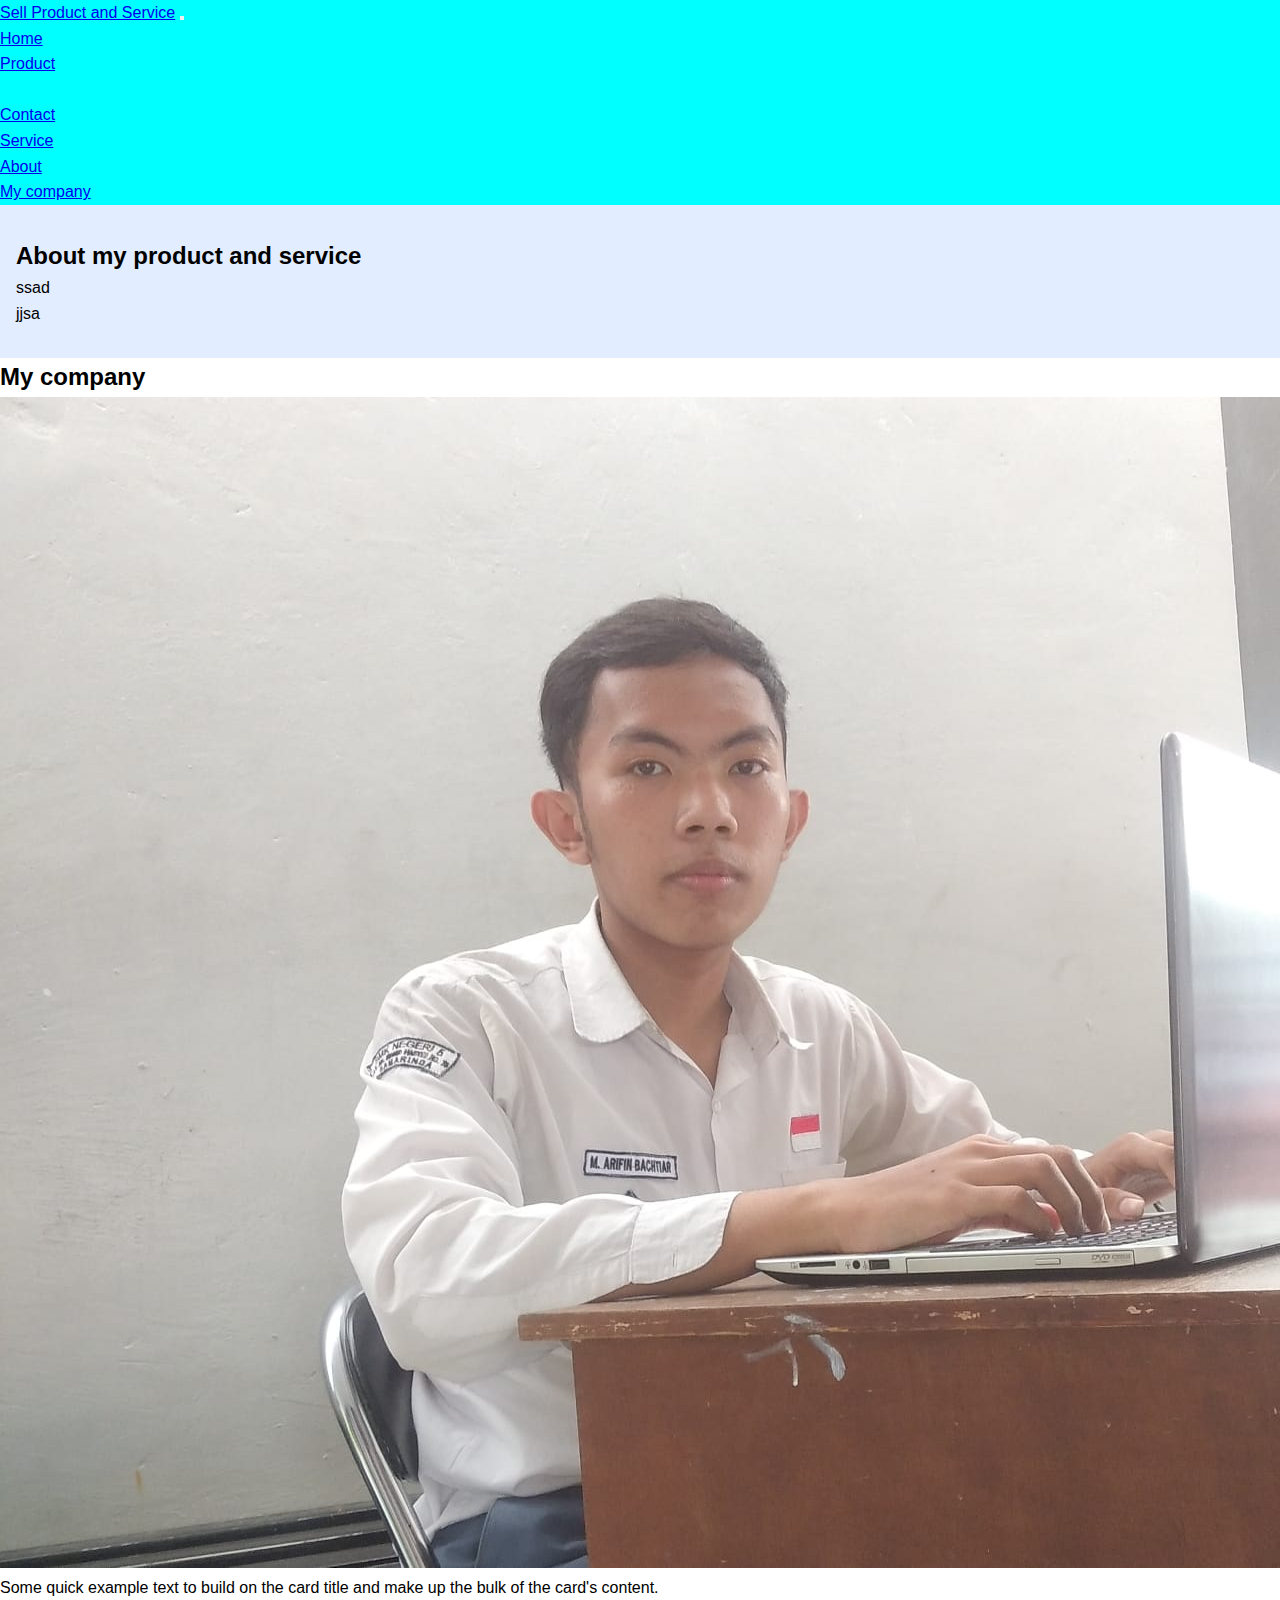
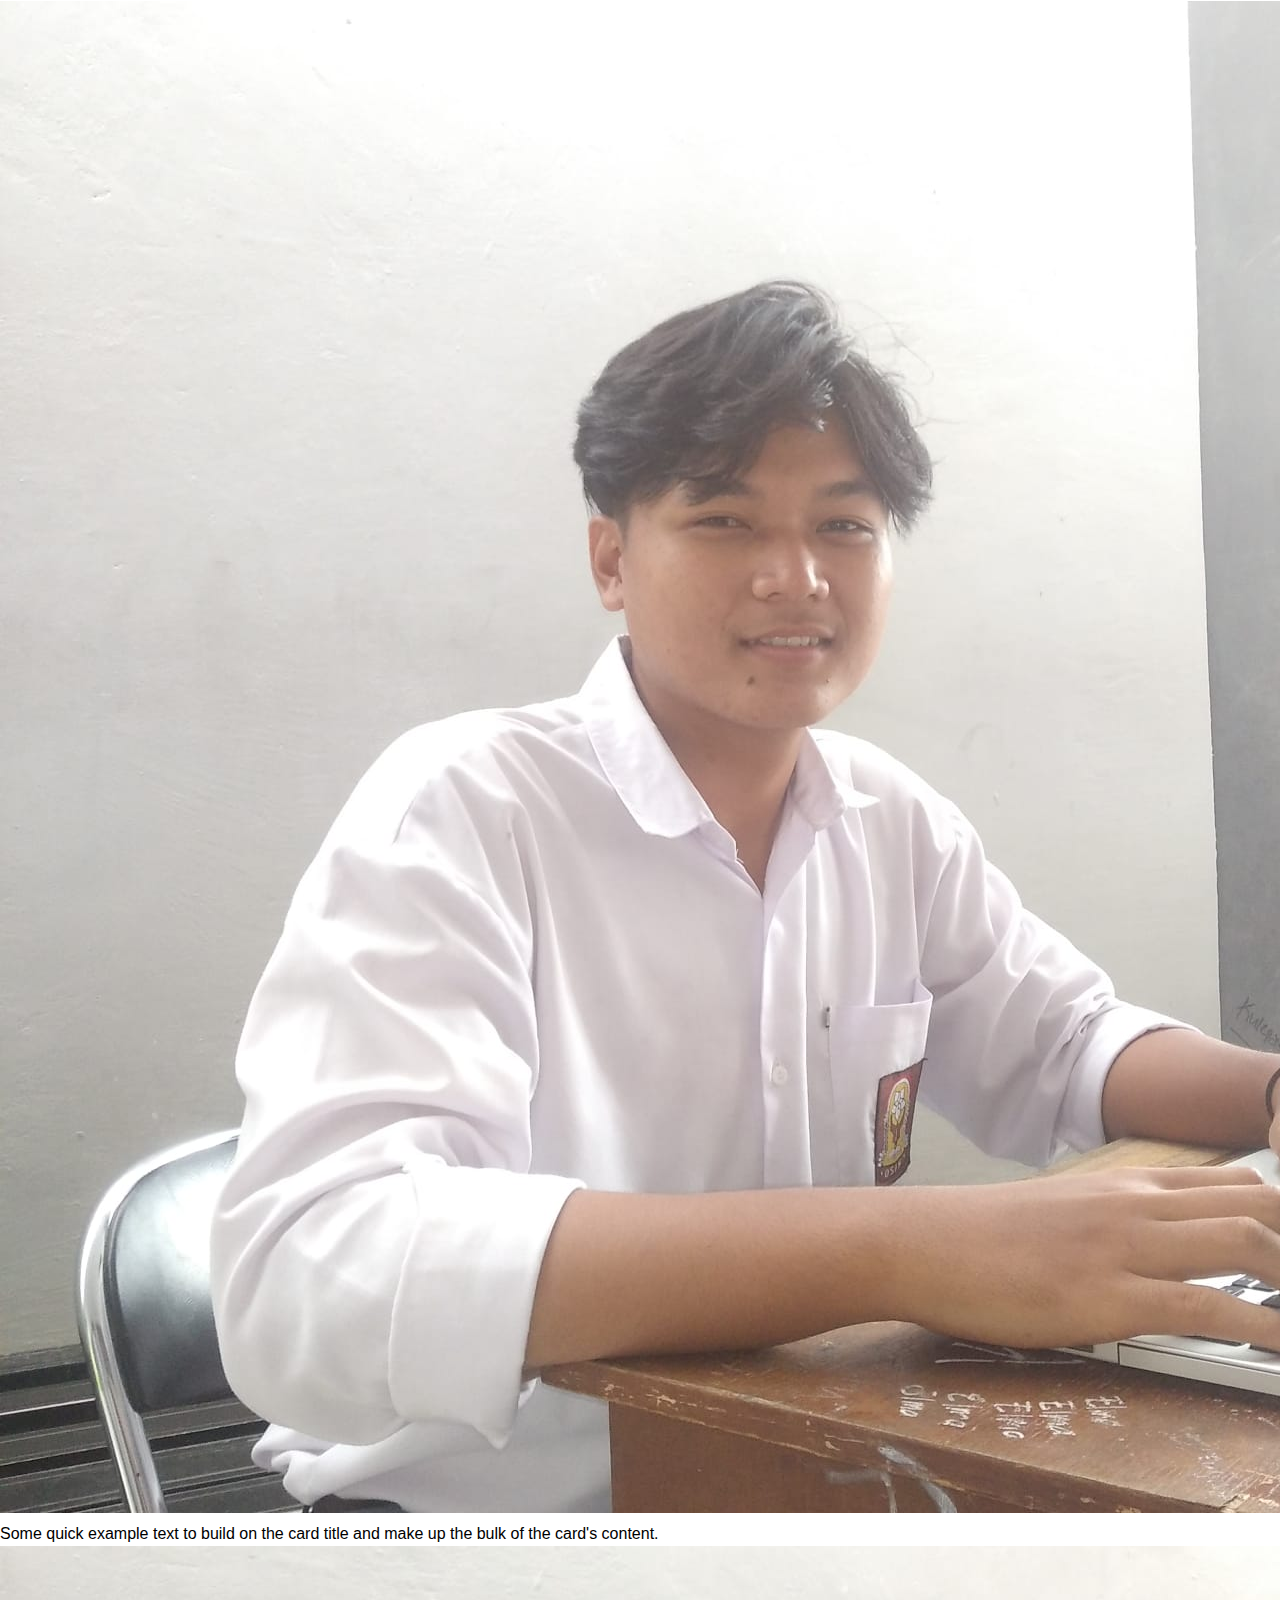
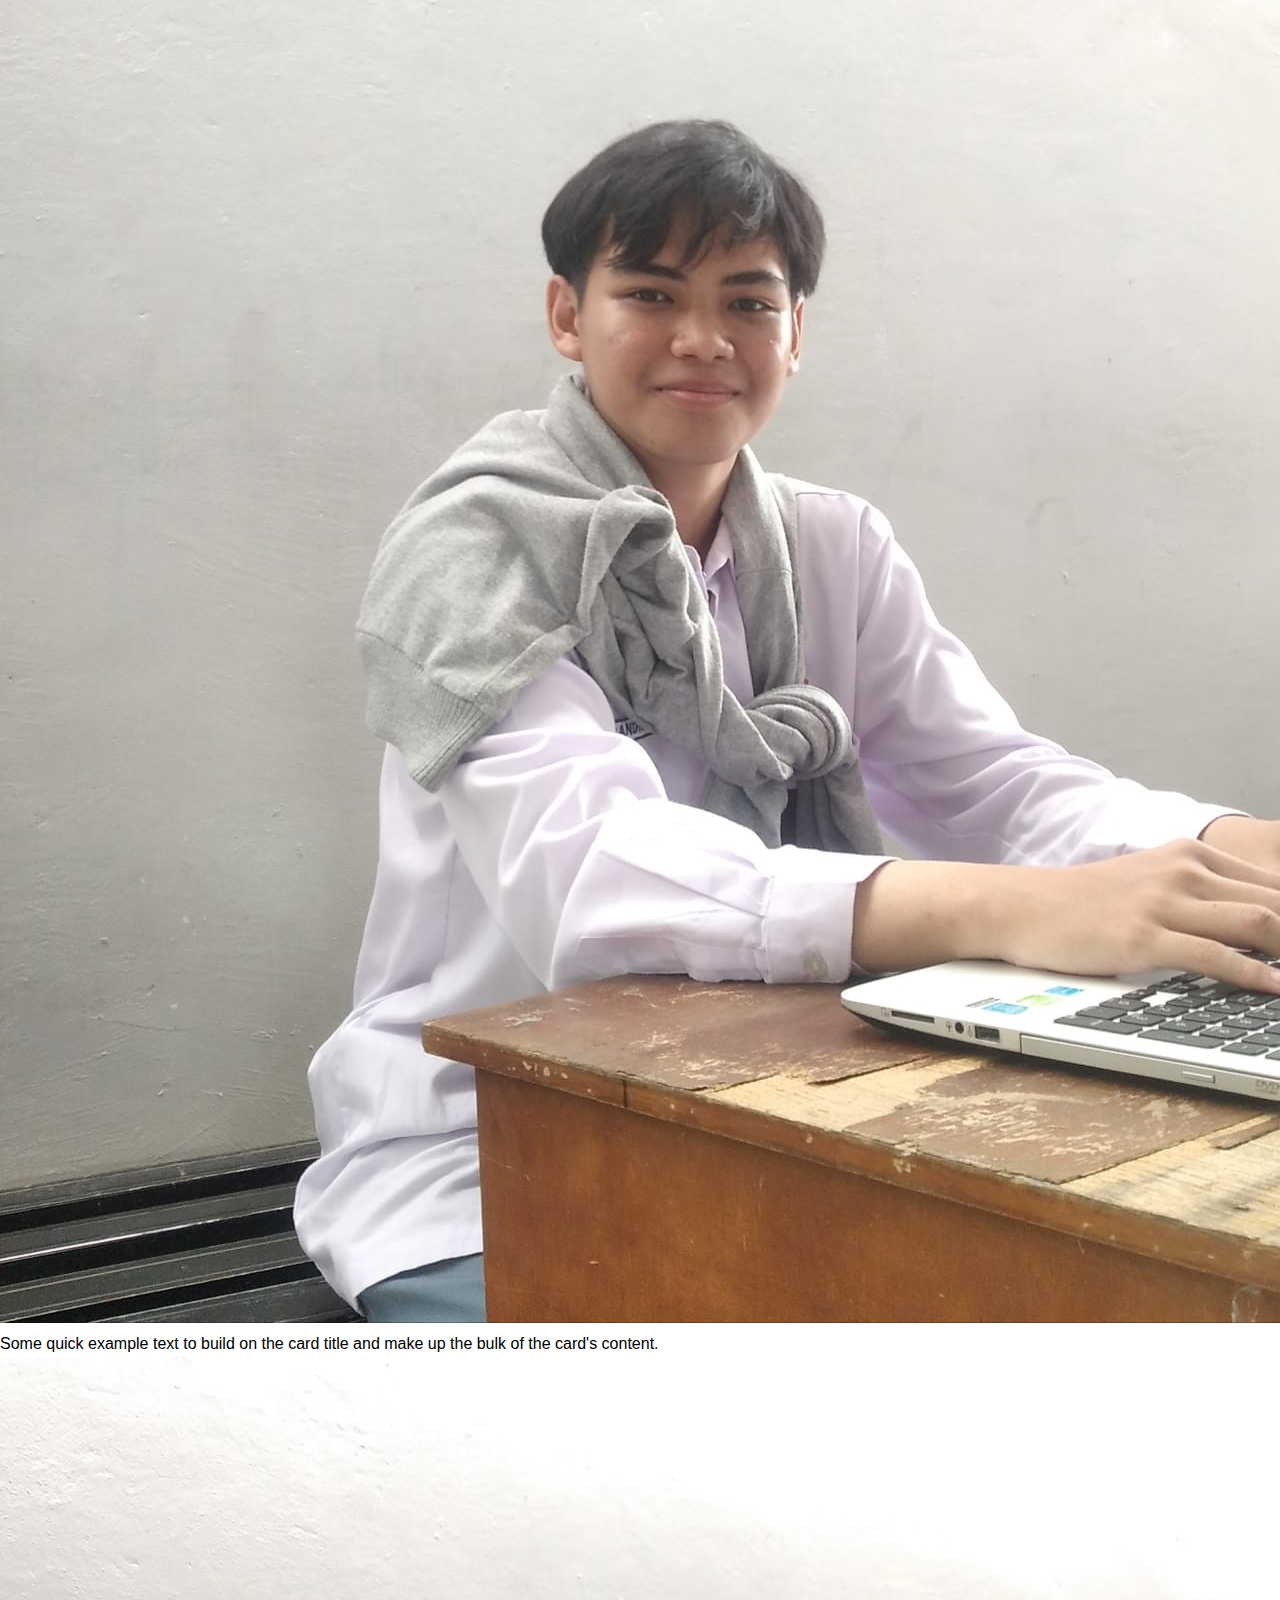
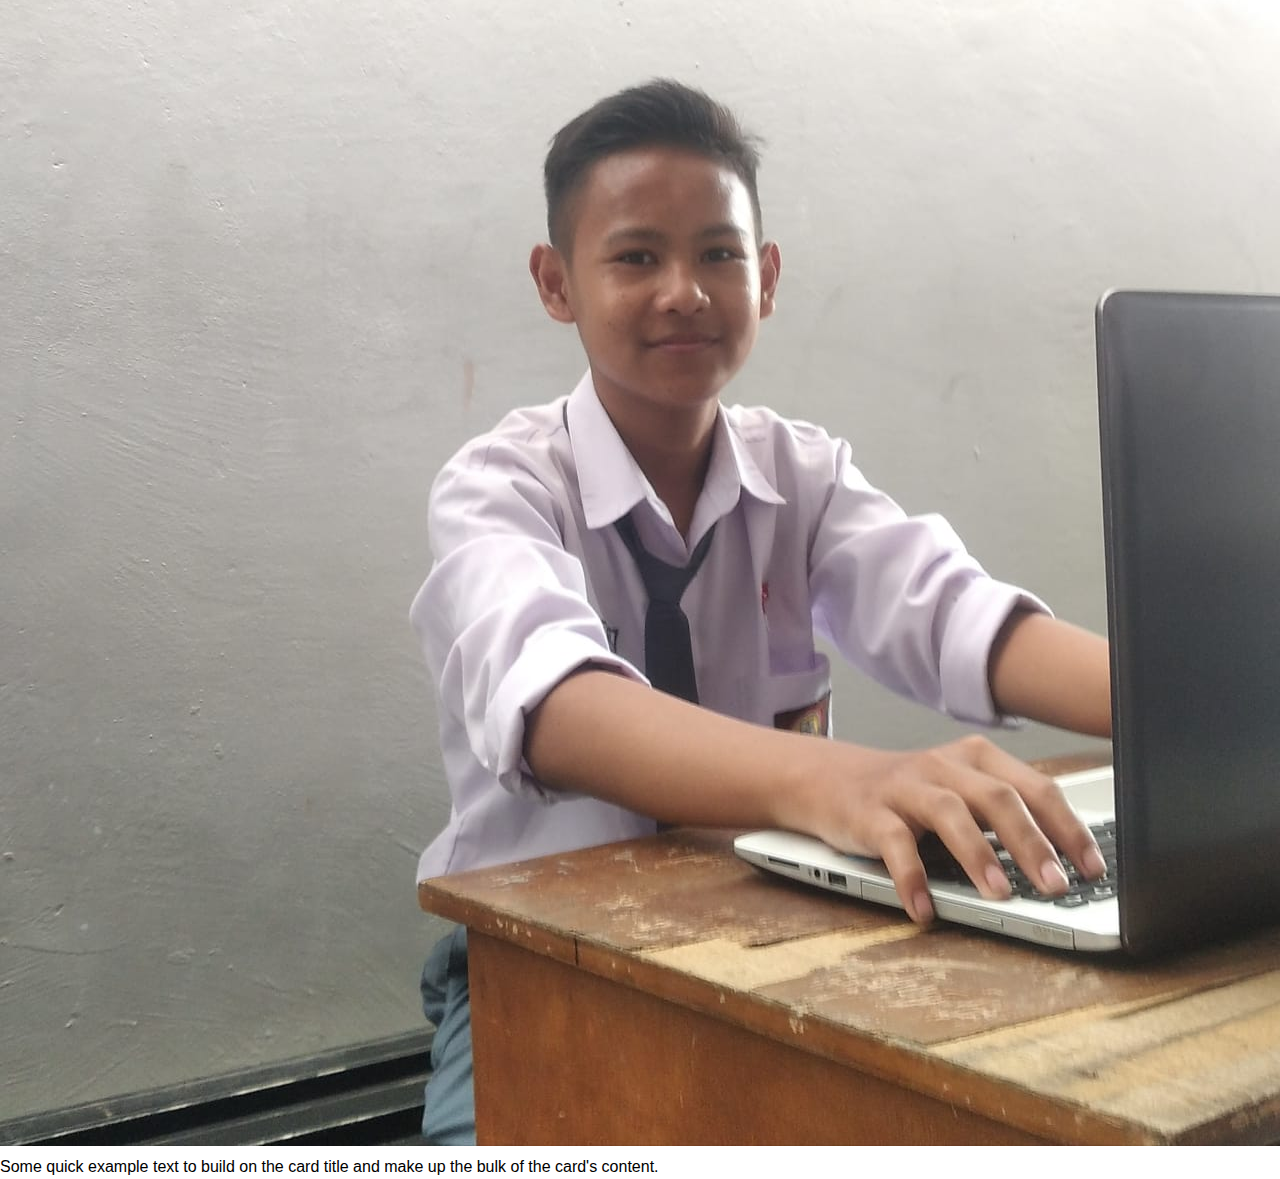
<file: company.html>
<!doctype html>
<html lang="en">
  <head>
    <meta charset="utf-8">
    <meta name="viewport" content="width=device-width, initial-scale=1">
    <title>Sell Product and Service</title>
    <link href="https://cdn.jsdelivr.net/npm/bootstrap@5.2.2/dist/css/bootstrap.min.css" rel="stylesheet" integrity="sha384-Zenh87qX5JnK2Jl0vWa8Ck2rdkQ2Bzep5IDxbcnCeuOxjzrPF/et3URy9Bv1WTRi" crossorigin="anonymous">
    <link rel="stylesheet" href="https://cdnjs.cloudflare.com/ajax/libs/font-awesome/4.7.0/css/font-awesome.min.css">
    <link rel="stylesheet" href="style.css"
  </head>
  <body id="home">
    <nav class="navbar navbar-expand-lg shadow-sm fixed-top"
    style="background-color: cyan ">
        <div class="container">
          <a class="navbar-brand" href="#">Sell Product and Service</a>
          <button class="navbar-toggler" type="button" data-bs-toggle="collapse" data-bs-target="#navbarNav" aria-controls="navbarNav" aria-expanded="false" aria-label="Toggle navigation">
            <span class="navbar-toggler-icon"></span>
          </button>
          <div class="collapse navbar-collapse" id="navbarNav">
            <ul class="navbar-nav ms-auto">
              <li class="nav-item">
                <a class="nav-link" aria-current="page" href="index.html">Home</a>
              </li>
              <li class="nav-item dropdown">
                <a class="nav-link" href="#product">Product</a>
              </li>
              <li class="nav-item">
                <li class="nav-item">
                  <a class="nav-link" href="#contact">Contact</a>
                </li>
                <a class="nav-link" href="#service">Service</a>
              </li>
              <li class="nav-item">
                <a class="nav-link" href="#about">About</a>
              </li>
              <li class="nav-item">
                <a class="nav-link active" href="/company.html">My company</a>
              </li>
            </ul>
          </div>
        </div>
      </nav>
      <section class="jumbotron text-center">
        <div class="container">
         <div class="row text-center m-5">
          <div class="col">
            <h2>About my product and service</h2>
          </div>
        </div>
        <div class="row justify-content-center fs-5 text-center">
          <div class="col-md-4">
            <p> ssad </p>
          <div class="col-m-4">
            <p> jjsa</p>
          </div> 
          </div> 
          </div>
         </section>
         <section id="product">
          <div class="container">
            <div class="row text-center">
              <div class="col">
                <h2>My company</h2>
              </div>
            </div>
              <div class="col-md-4 mb-3">
                <div class="card">
                  <img src="img/Arifin_Img.jpeg" class="card-img-top" alt="/">
                  <div class="card-body">
                    <p class="card-text">Some quick example text to build on the card title and make up the bulk of the card's content.</p>
                  </div>
                </div>
              </div>
              <div class="col-md-4 mb-3">
                <div class="card">
                  <img src="img/Vindo_Img.jpeg" class="card-img-top" alt="/">
                  <div class="card-body">
                    <p class="card-text">Some quick example text to build on the card title and make up the bulk of the card's content.</p>
                  </div>
                </div>
              </div>
              <div class="col-md-4 mb-3">
                <div class="card">
                  <img src="img/Zuli_Img.jpeg" class="card-img-top" alt="/">
                  <div class="card-body">
                    <p class="card-text">Some quick example text to build on the card title and make up the bulk of the card's content.</p>
                  </div>
                </div>
              </div>
              <div class="col-md-4 mb-3">
                <div class="card">
                  <img src="img/Chandra_Img.jpeg" class="card-img-top" alt="/">
                  <div class="card-body">
                    <p class="card-text">Some quick example text to build on the card title and make up the bulk of the card's content.</p>
                  </div>
                </div>
              </div>
            </div>
          </div>
         </section>
    <script src="https://cdn.jsdelivr.net/npm/bootstrap@5.2.2/dist/js/bootstrap.bundle.min.js" integrity="sha384-OERcA2EqjJCMA+/3y+gxIOqMEjwtxJY7qPCqsdltbNJuaOe923+mo//f6V8Qbsw3" crossorigin="anonymous"></script>
  </body>
</html>
</file>
<file: style.css>
body {
    min-height: 100vh;
}

.jumbotron {
    padding: 2rem 1rem;
    background-color: #e2edff;
}
* {
    padding: 0;
    margin: 0;
}

html {
    background-color: #ffffff;
}

body {
    font: 16px/1.6 arial, sans-serif;
}

header {
    text-align: center;
    padding-top: 100px;
    margin-bottom: 190px;
}

header h1 {
    font: normal 32px/1.5 'Open Sans', sans-serif;
    color: #00922c;
    padding-top: 16px;
}

header h2 {
    color: #000000;
    font-size: 30px;
}


footer {
    position: fixed;
    bottom: 0;
}

.footer {
    background-color: #040a18;
    box-sizing: border-box;
    width: 100%;
    text-align: left;
    font: bold 16px sans-serif;
    padding: 50px 50px 60px 50px;
    margin-top: 80px;
}

.footer .footer-left,
.footer .footer-center,
.footer .footer-right {
    display: inline-block;
    vertical-align: top;
}

@media (max-height:800px) {
    footer {
        position: static;
    }

    header {
        padding-top: 40px;
    }
}

.footer .footer-left {
    width: 30%;
}

.footer h3 {
    color: #f5f5f5;
    margin: 0;
    padding-bottom: 20px;
    font-family: Georgia, 'Time New Roman', Times, serif;
}

.footer .footer-left img {
    width: 25%;
    vertical-align: middle;
}

.footer .footer-left .credit-cards {
    width: 100%;
}

.footer .footer-copyright {
    color: #8f9296;
    font-size: 14px;
    font-weight: normal;
    margin: 0;
    padding-top: 10%;
}

.footer .footer-center {
    width: 35%;
}

.footer .footer-center i {
    background-color: #33383b;
    color: #ffffff;
    font-size: 25px;
    width: 38px;
    height: 38px;
    border-radius: 50%;
    text-align: center;
    line-height: 42px;
    margin: 10px 15px;
    vertical-align: middle;
}

.footer .footer-center i.fa-envelope {
    font-size: 17px;
    line-height: 38px;
}

.footer .footer-center p {
    display: inline-block;
    color: #ffffff;
    vertical-align: middle;
    margin: 0px;
}

.footer .footer-center p span {
    display: block;
    font-weight: normal;
    font-size: 14px;
    line-height: 2;
}

.footer .footer-center p a {
    color: rgb(22, 255, 177);
    text-decoration: none;
}

.footer .footer-right {
    width: 30%;
}

.footer .footer-about {
    line-height: 20px;
    color: #92999f;
    font-size: 13px;
    font-weight: normal;
    margin: 0px;
}

.footer .footer-about span {
    display: block;
    color: #ffffff;
    font-size: 18px;
    font-weight: bold;
    margin-bottom: 20px;
}

.footer .footer-media {
    margin-top: 25px;
}

.footer .footer-media a {
    display: inline-block;
    width: 50px;
    height: 50px;
    cursor: pointer;
    background-color: #33383b;
    border-radius: 50%;
    font-size: 20px;
    color: #ffffff;
    text-align: center;
    line-height: 50px;
    margin-right: 3px;
    margin-bottom: 5px;
}

.footer .footer-media a:hover {
    background-color: rgb(0, 122, 82);
}

@media (max-width: 880px) {

    .footer .footer-left,
    .footer .footer-center,
    .footer .footer-right {
        display: block;
        width: 100%;
        margin-bottom: 40px;
        text-align: left;
    }

    .footer .footer-center i {
        margin-left: 0px;
    }

}
#full {
    color:white;
}
</file>
